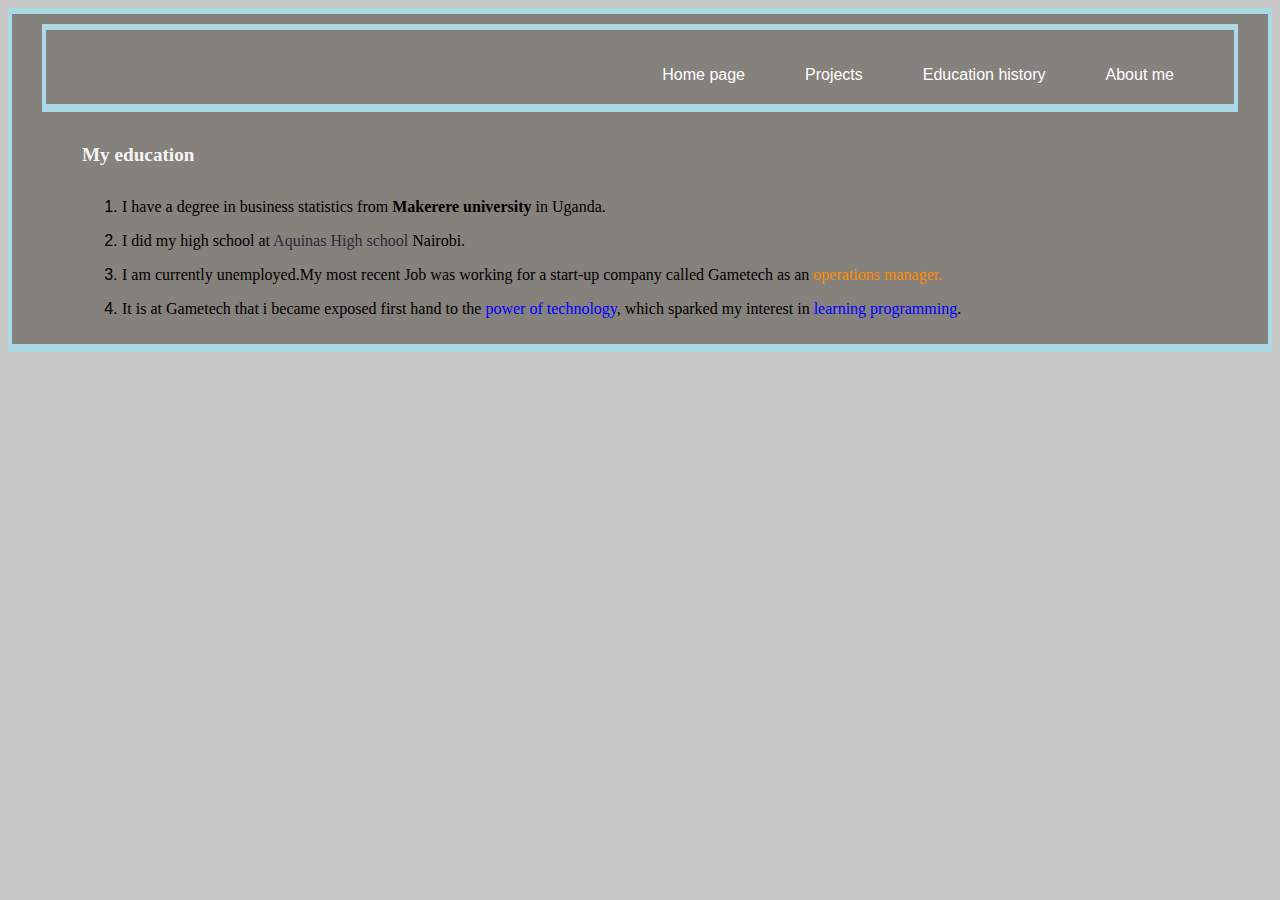
<file: education.html>
<!DOCTYPE html>
<html>
  <head>
    <link rel="stylesheet" href="style.css" type="text/css" media="all">
</style>
</head>
<body>
<nav>         
    <div class="navbar">
        <nav>
    <div class="navbar">
                    <ul> 
                            <a href="me.html" class="right">About me</a>
                            <a href="education.html" class="right">Education history</a>
                            <a href="project.html" class="right">Projects</a>               
                            <a href="index.html" class="right">Home page</a>
                        </ul>  
                    </div>
                </nav>
            
    <ul> 
        
        <h5>My education</h5>  
        <div class="content">
        <ol type="1"
     <ul>       
        <li><p>I have a <stong>degree in business statistics</stong> from <strong>Makerere university</strong> in Uganda.</p></li>
        <li><p>I did my high school at <span style="color: rgb(48, 41, 54);">Aquinas High school</span> Nairobi.</p></li>
        <li><p>I am currently unemployed.My most recent Job was working for a start-up company called Gametech as an <span class="color"> operations manager.</span></p></li>
        <li><p>It is at Gametech that i became exposed first hand to the <span class="tech">power of technology</span>, which sparked my interest in <span class="tech">learning programming</span>.</p></li>
    </ol>
    </ul>
    </div>
</body>
</nav>
</html>
</file>
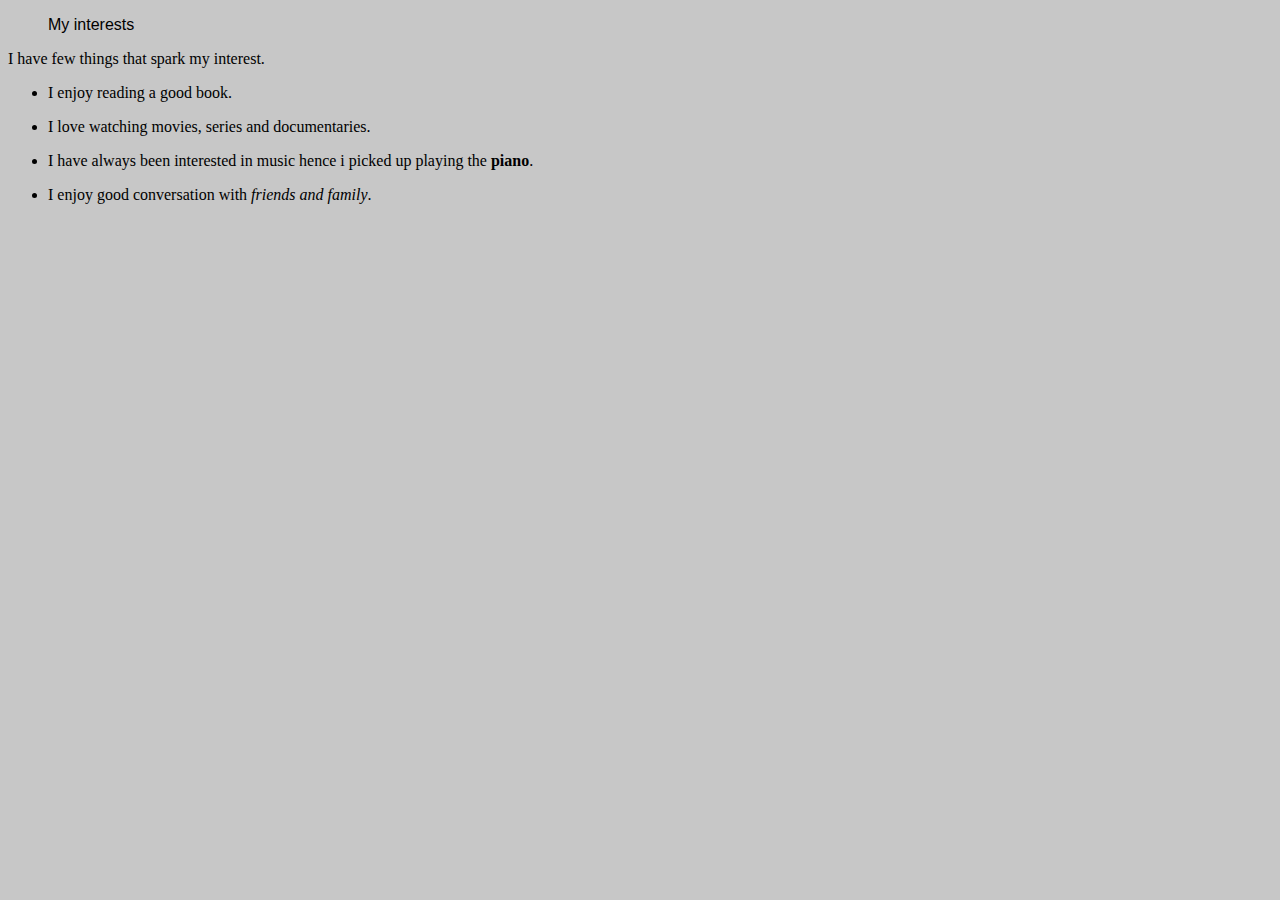
<file: interest.html>
<!DOCTYPE html>
<html>
  <head>
    <link rel="stylesheet" href="style.css" type="text/css" media="all">
</style>
</head>
<body>
<nav>     
    <div class="navbar3">
        <ul> 
            <a>My interests</a>  
            <div class="header4"></div>
            <div class="content">
        </ul>
    <p>I have few things that spark my interest.</p>
    <ul>
        </li>
        <li><p>I enjoy reading a good book.</p></li>
        <li><p>I love watching movies, series and documentaries.</p></li>
        <li><p>I have always been interested in music hence i picked up playing the <strong>piano</strong>.</p></li>
        <li><p>I enjoy good conversation with <em>friends and family</em>.</p></li>
    </ul>
     </div>
</file>
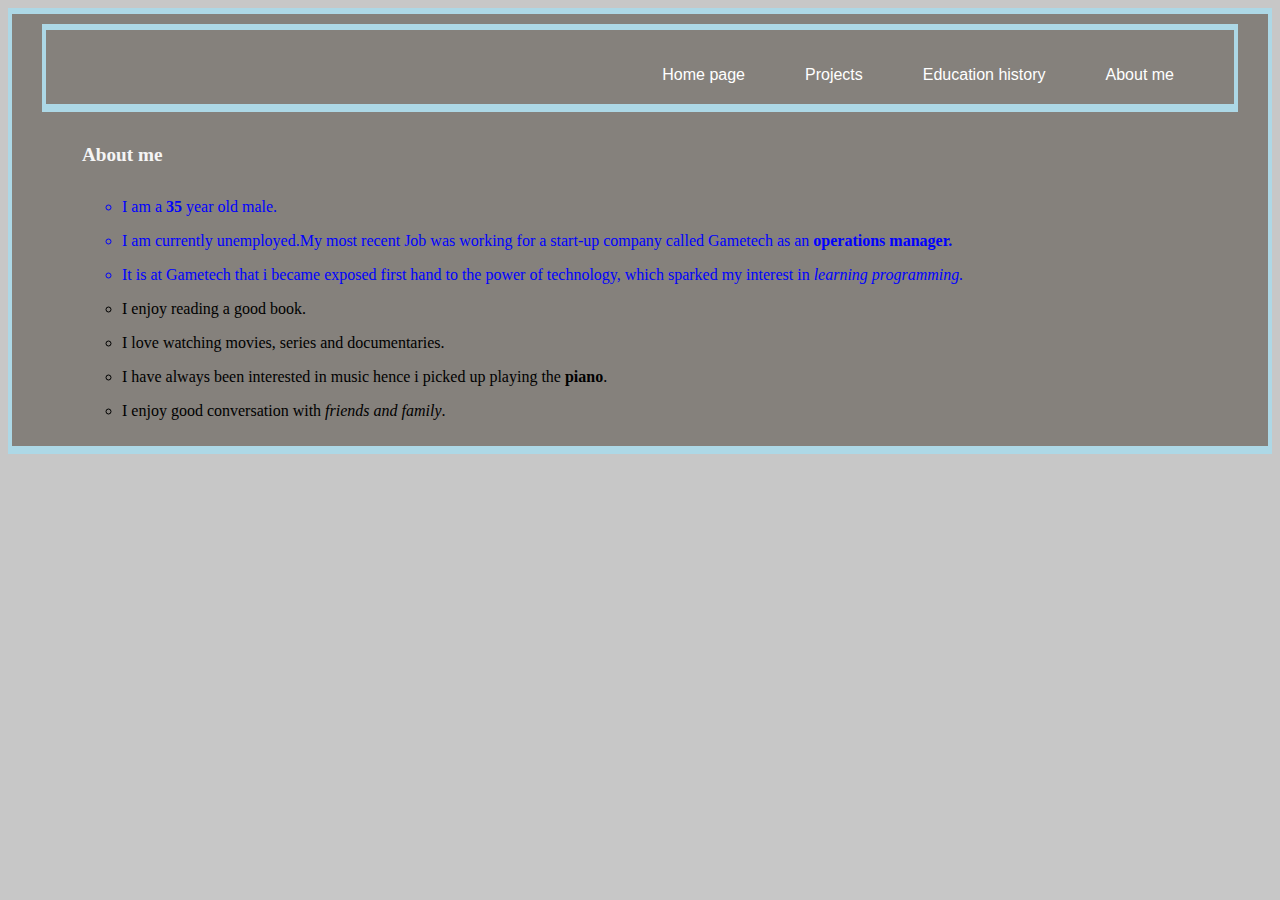
<file: me.html>
<!DOCTYPE html>
<html>
  <head>
    <link rel="stylesheet" href="style.css" type="text/css" media="all">

</style>
</head>
<body>
<nav>
    <div class="navbar">
    <nav>
    <div class="navbar">
        <ul> 
            <a href="me.html" class="right">About me</a>
            <a href="education.html" class="right">Education history</a>
            <a href="project.html" class="right">Projects</a>               
            <a href="index.html" class="right">Home page</a>
        </ul>  
    </div>

    </nav>
            
        <ul>
            <h5>About me</h5>               
        </ul>
        <div class="important">
        <ol type="1">
        <ul>
            
            <li><p>I am a <strong>35</strong> year old male.</p></li>
            <li><p>I am currently unemployed.My most recent Job was working for a start-up company called Gametech as an <strong>operations manager.</strong></p></li>
            <li><p>It is at Gametech that i became exposed first hand to the power of technology, which sparked my interest in <em>learning programming.</em></</p></li>
            
        </ul>
        
        </ol>
        </div>
        <ol type="a">
        <ul>
            <li><p>I enjoy reading a good book.</p></li>
            <li><p>I love watching movies, series and documentaries.</p></li>
            <li><p>I have always been interested in music hence i picked up playing the <strong>piano</strong>.</p></li>
            <li><p>I enjoy good conversation with <em>friends and family</em>.</p></li>
        </ul>
    </ol>
    </div>
</nav>
</html>
</file>
<file: style.css>
*.header h1 {
    font-size: 30px;
  }
.header {
    padding: 30px;
    text-align: center;
    background-color: rgba(228, 216, 177, 0.959);
    color:mediumblue;
  }
  /* styles on the second heading on the home page */ 
  h2 {
    color: mediumblue;
    text-align: center;
    font-family: 'Times New Roman', Times, serif;
    font-size: xx-large;
    }
    /* Styles on the third heading on the home page */ 
  h3 {
    color: rgb(13, 17, 221);
    text-align: center;
    font-family: 'Times New Roman', Times, serif;
    font-size: large;
  }  
  /* Styles on the fourth heading on the home page */ 
  h4 {
    color: rgb(205, 82, 0);
    text-align: center;
    font-family: 'Times New Roman', Times, serif;
    font-size: large;
  }
  h5 {
    color: whitesmoke;
    font-family: 'Times New Roman', Times, serif;
    font-size: larger;
  }
  /* Styles on the sixth heading on the projects */ 
  h6 {
    color: black;
    font-family: 'Times New Roman', Times, serif;
    font-size: larger;
    }
/* The styles on the body */
body {
    font-family: Arial, Helvetica, sans-serif;
    background-color: rgb(199, 199, 199);
    margin: 70;
  }
/* The top navigation bar */ 
.navbar {
    overflow: hidden;
    background-color: rgb(133, 129, 124);
    border: 4px lightblue;
    border-left: 4px solid lightblue;
    border-right: 4px solid lightblue;
    border-top: 6px solid lightblue;
    border-bottom: 8px solid lightblue;
    padding: 10px 30px;
  }
/* The navigation bar links */
.navbar a {
    border: 2px rgb(255, 17, 0);
    float: right;
    display: block;
    color: white;
    text-align: center;
    padding: 10px 30px;
    text-decoration: rgb(33, 5, 189);
  }
/* Right-aligned link */
.navbar a.right {
    float: center;
  }
/* Change color on hover */
.navbar a:hover {
    color: black;
  }
}
/* Styles on image */
img {
    height: 10%;
    width: 50%;
  }
 /* Styles on footer */
.footer {
  text-align: center;
  font: small;
  color: rgb(28, 171, 228);
}
p {
  color: black);
  font-family: 'Times New Roman', Times, serif;
}
/* styles span*/
.important {
  color:blue;
}
/* styles span*/
.tech {
  color:blue;
}
/* styles span*/
.color {
  color: darkorange;
}
</file>
